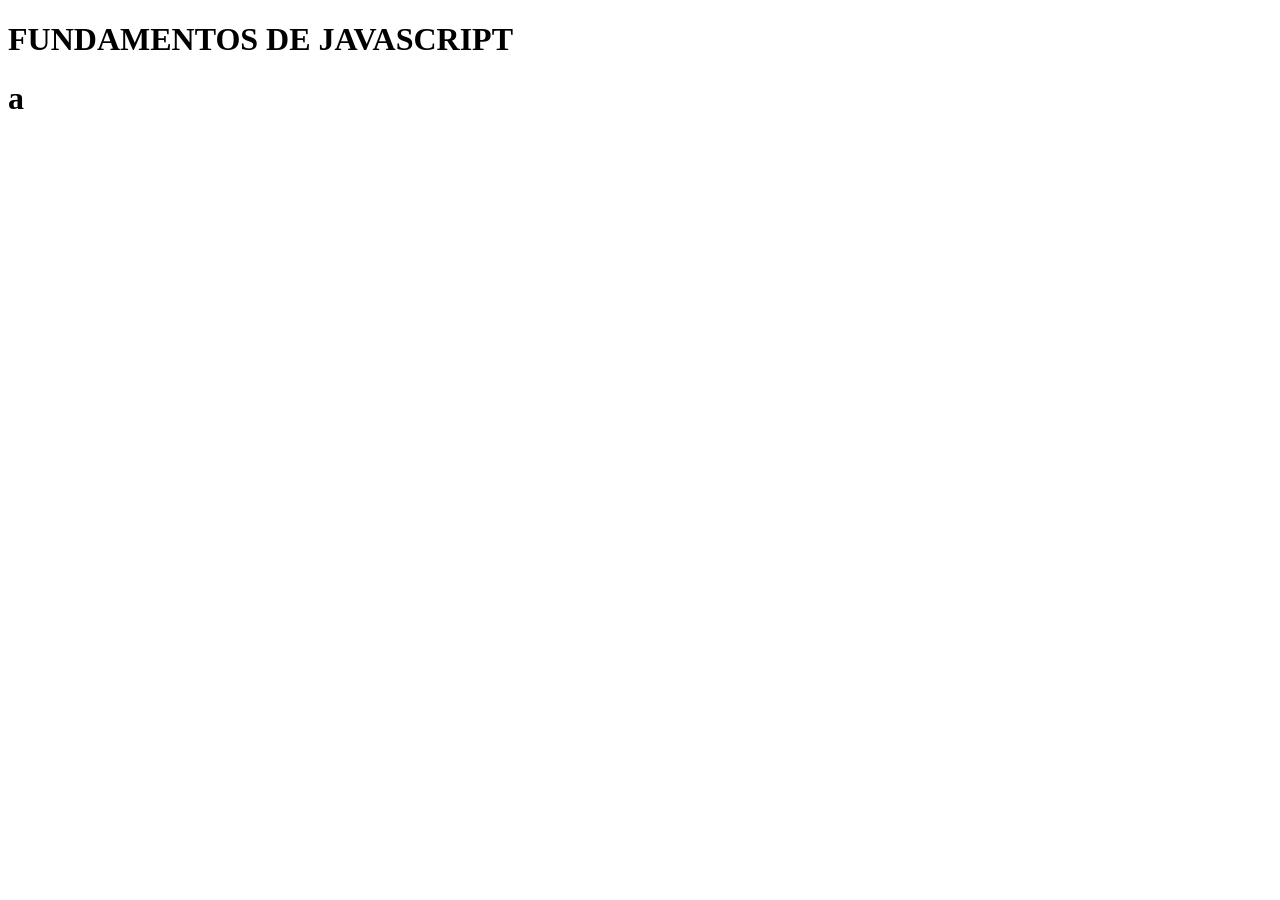
<file: index.html>
<!DOCTYPE html>
<html lang="es">
<head>
    <meta charset="UTF-8">
    <meta name="viewport" content="width=device-width, initial-scale=1.0">
    <title>JavaScript</title>

<link rel="shortcut icon" href="#">

</head>
<body>
    <h1>FUNDAMENTOS DE JAVASCRIPT</h1>


    <script src="laboratorio_09/ejercicio_05.js"></script>
    
</body>

 <h1>a</h1>
</html>
</file>
